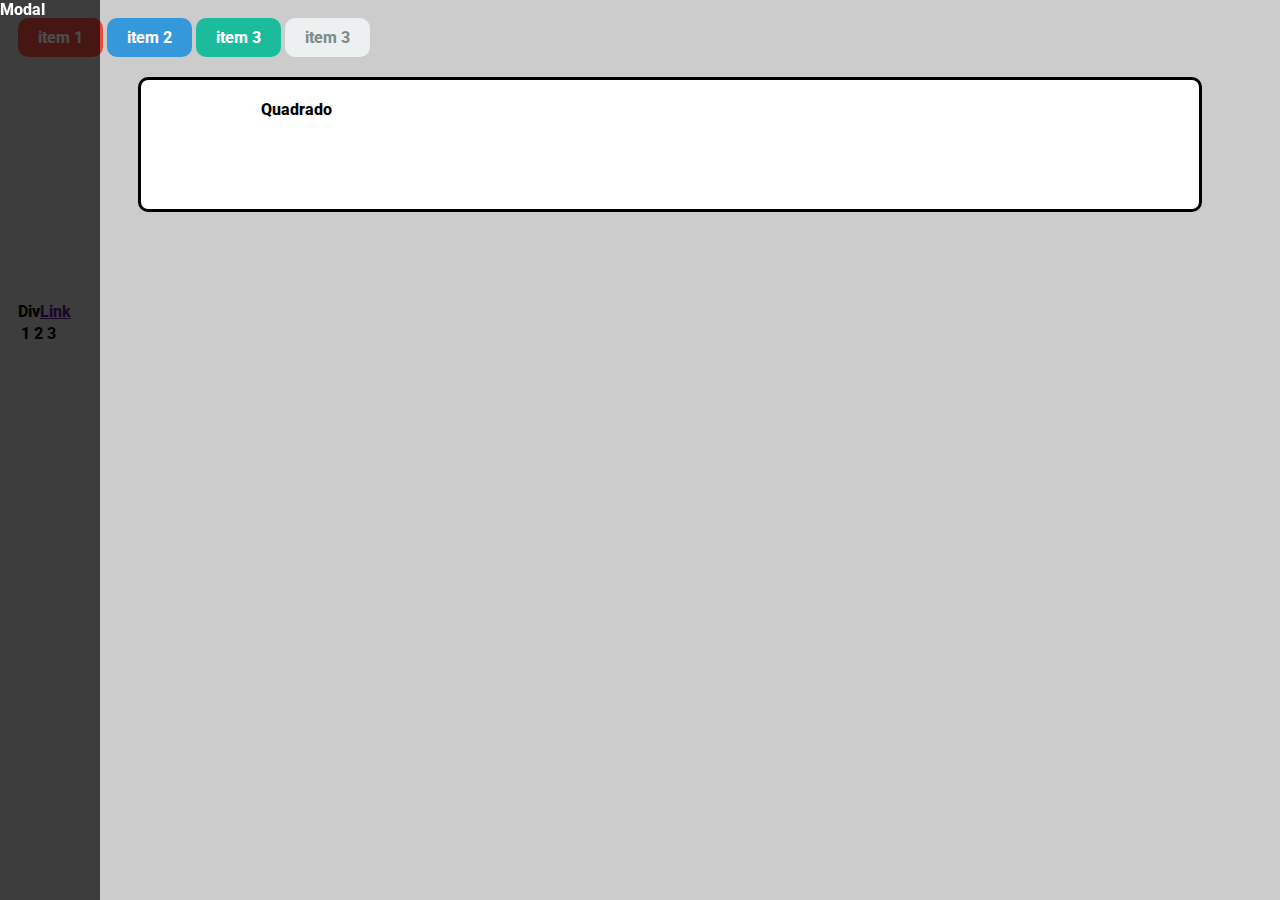
<file: index.html>
<!DOCTYPE html>
<html lang="pt-br">
<head>
    <meta charset="UTF-8">
    <meta name="viewport" content="width=device-width, initial-scale=1.0">
    <meta http-equiv="X-UA-Compatible" content="ie=edge">
    <title>Document</title>
    <link rel="stylesheet" href="styles.css">
</head>
<body>
    <div>
        <a href="" class="btn-red">item 1</a>
        <a href="" class="btn-blue">item 2</a>
        <a href="" class="btn-green">item 3</a>
        <a href="" class="btn ">item 3</a>
    </div>
    <div class="box">
        Quadrado
        <div id="modal">Modal</div>
    </div>
    <div class="" id="display">
        <div>Div</div><a href="">Link</a>
    </div>
    <div>
        <table>
            <tbody>
                <tr>
                    <td>1</td>
                    <td>2</td>
                    <td>3</td>
                </tr>
            </tbody>
        </table>
    </div>
</body>
</html>
</file>
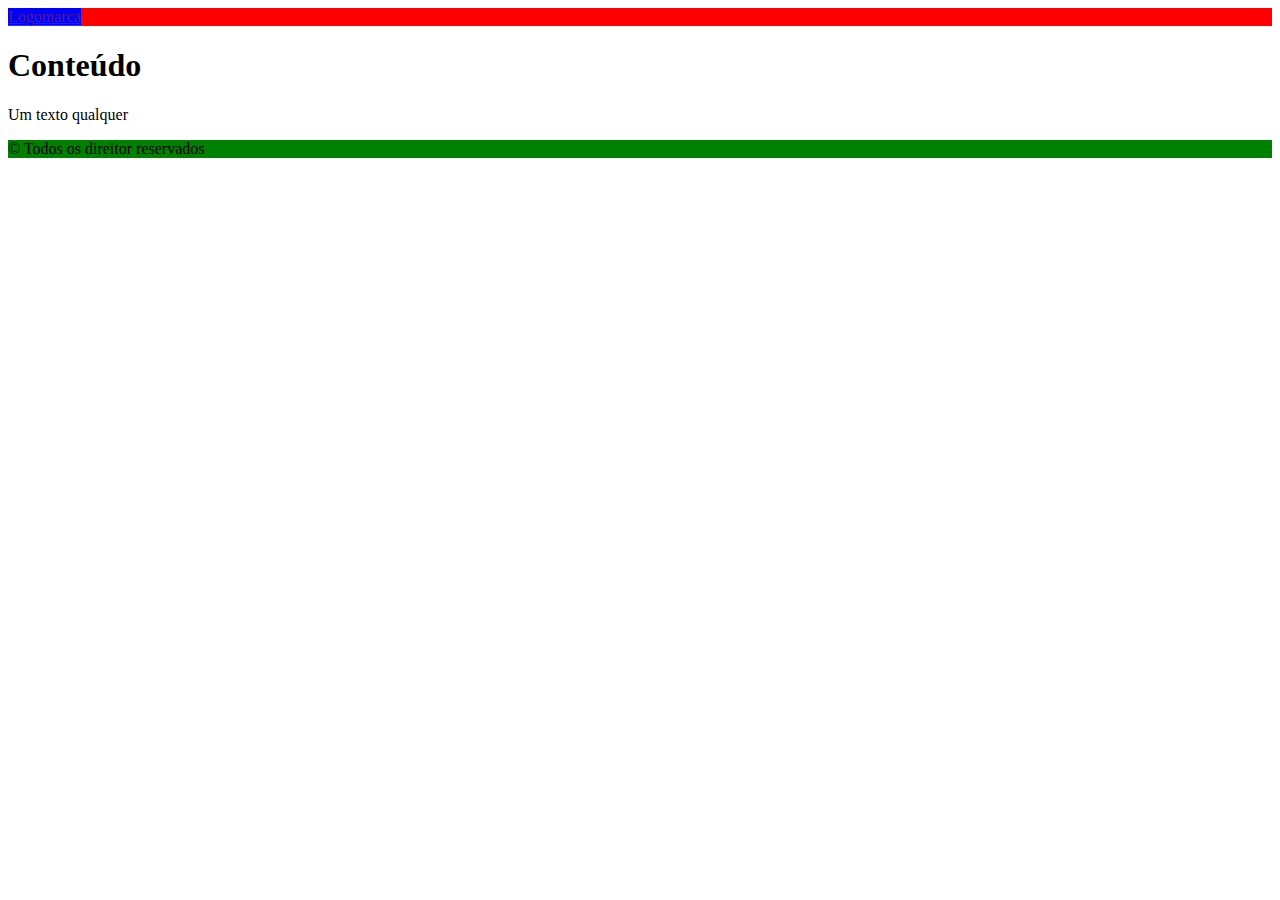
<file: 01-seletores.html>
<!DOCTYPE html>
<html lang="en">
<head>
    <meta charset="UTF-8">
    <meta name="viewport" content="width=device-width, initial-scale=1.0">
    <meta http-equiv="X-UA-Compatible" content="ie=edge">
    <title>Document</title>
    <style>
    
        #header{
            background: red;
        }
        #footer{
            background: green;
        }
        .logomarca{
            background: blue;
        }

    </style>
</head>
<body>
    <header id="header">
        <div>
            <div ><a href="" class="logomarca">Logomarca</a></div>
        </div>
    </header>
    <main id="main">
        <section>
            <h1>Conteúdo</h1>
            <p>Um texto qualquer</p>
        </section>
    </main>
    <footer id="footer">
        <div>
            <p>&copy; Todos os direitor reservados</p>
        </div>
    </footer>
</body>
</html>
</file>
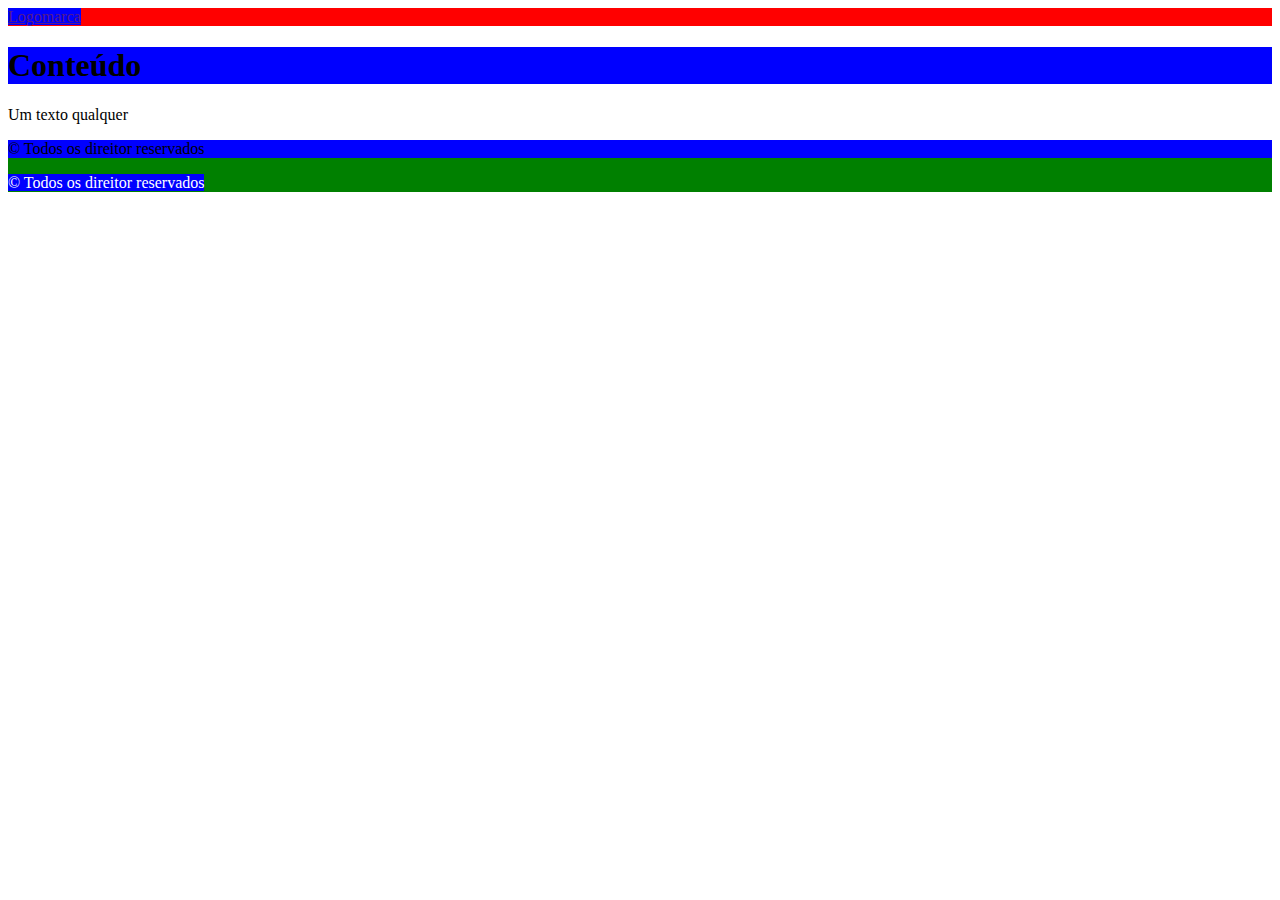
<file: 02-relacionamento-de-seletores.html>
<!DOCTYPE html>
<html lang="en">
<head>
    <meta charset="UTF-8">
    <meta name="viewport" content="width=device-width, initial-scale=1.0">
    <meta http-equiv="X-UA-Compatible" content="ie=edge">
    <title>Document</title>
    <style>
    
        #header{
            background: red;
        }
        #footer{
            background: green;
        }
        .logomarca{
            background: blue;
        }
        #footer > .logomarca{
            color: #ffffff
        }

    </style>
</head>
<body>
    <header id="header">
        <div>
            <div ><a href="" class="logomarca">Logomarca</a></div>
        </div>
    </header>
    <main id="main">
        <section>
            <h1 class="logomarca">Conteúdo</h1>
            <p>Um texto qualquer</p>
        </section>
    </main>
    <footer id="footer">
        <div>
            <p class="logomarca">&copy; Todos os direitor reservados</p>
        </div>
        <a class="logomarca">&copy; Todos os direitor reservados</a>
        
    </footer>
</body>
</html>
</file>
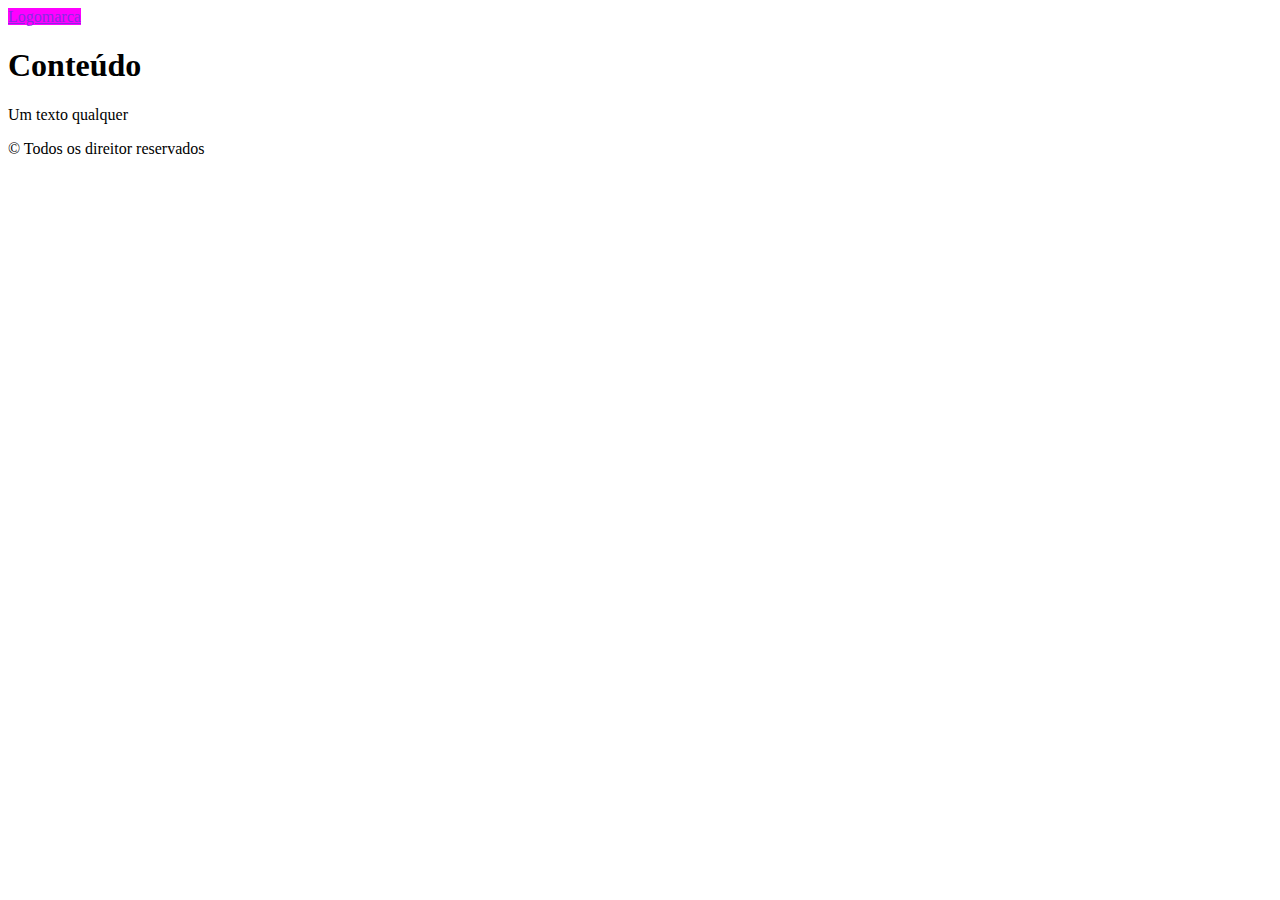
<file: 03-prioridade-de-substituicao.html>
<!DOCTYPE html>
<html lang="pt-br">
<head>
    <meta charset="UTF-8">
    <meta name="viewport" content="width=device-width, initial-scale=1.0">
    <meta http-equiv="X-UA-Compatible" content="ie=edge">
    <title>Document</title>
    <style>
        /*
        prioridades css
        tag
        classe - substitui a  tag
        id - substutui a clase e a tag
        */
        #header a{
            color: green;
        }
        #header div div a{
            background-color: fuchsia;
            color: gray;
        }
        #header div div a{
            color: blueviolet;
        }
        .header a{
            color: blue;
        }
        header a{
            color: red;
        }


    </style>
</head>
<body>
    <header id="header">
        <div>
            <div ><a href="" class="logomarca">Logomarca</a></div>
        </div>
    </header>
    <main id="main">
        <section>
            <h1 class="logomarca">Conteúdo</h1>
            <p>Um texto qualquer</p>
        </section>
    </main>
    <footer id="footer">
        <div>
            <p class="logomarca">&copy; Todos os direitor reservados</p>
        </div>
    </footer>
</body>
</html>
</file>
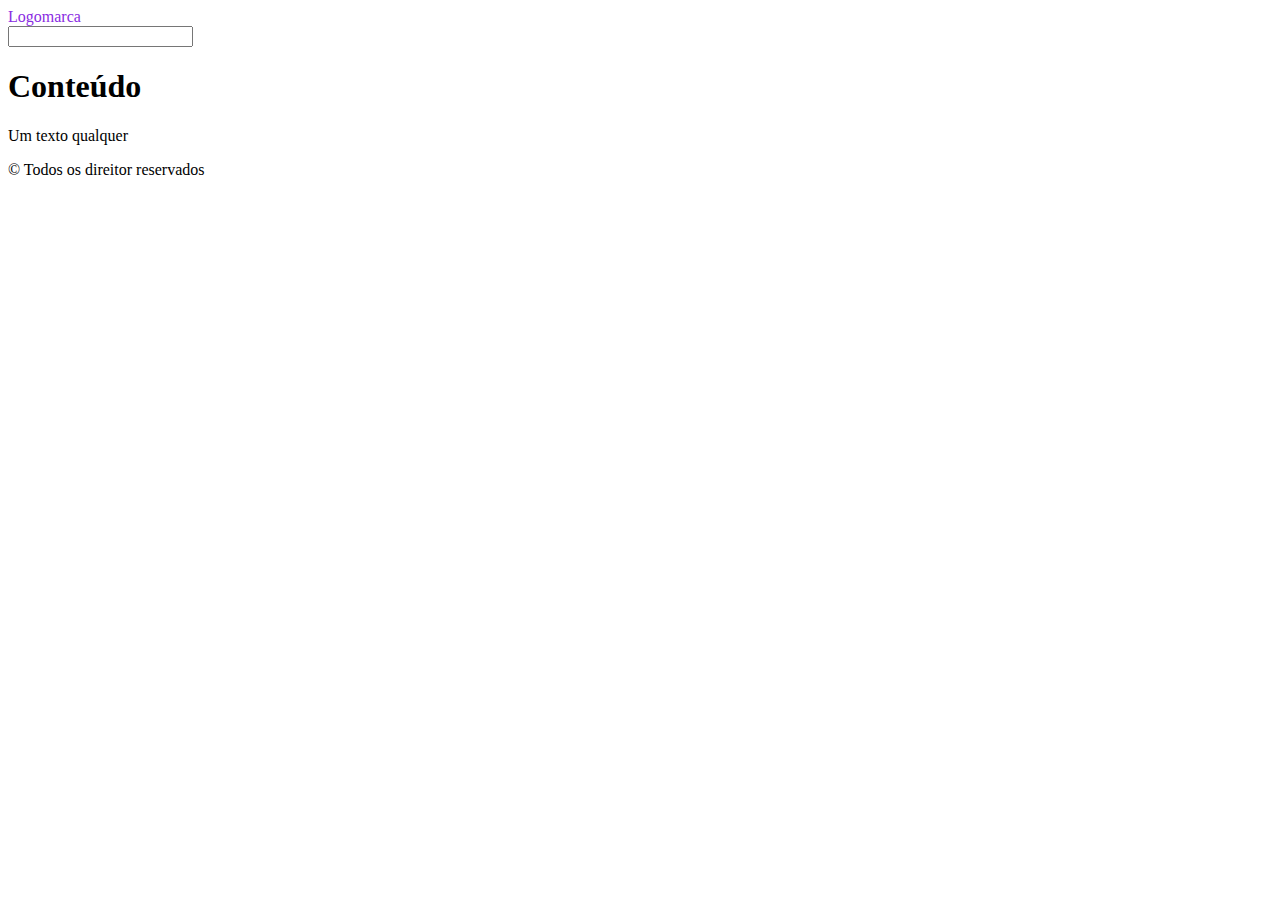
<file: 04-Pseudo-seletores.html>
<!DOCTYPE html>
<html lang="pt-br">
<head>
    <meta charset="UTF-8">
    <meta name="viewport" content="width=device-width, initial-scale=1.0">
    <meta http-equiv="X-UA-Compatible" content="ie=edge">
    <title>Document</title>
    <style>
        a{
            color: blueviolet
        }
        a:hover{
            color: red
        }
        a:active{
            color: yellowgreen
        }

        input:focus-within{
            color: blue;
        }
        div:focus-within{
            background-color: gray;
        }
    </style>
</head>
<body>
    <header id="header">
        <div>
            <div ><a class="logomarca">Logomarca</a></div>
            <input type="text">
        </div>
    </header>
    <main id="main">
        <section>
            <h1 class="logomarca">Conteúdo</h1>
            <p>Um texto qualquer</p>
        </section>
    </main>
    <footer id="footer">
        <div>
            <p class="logomarca">&copy; Todos os direitor reservados</p>
        </div>
    </footer>
</body>
</html>
</file>
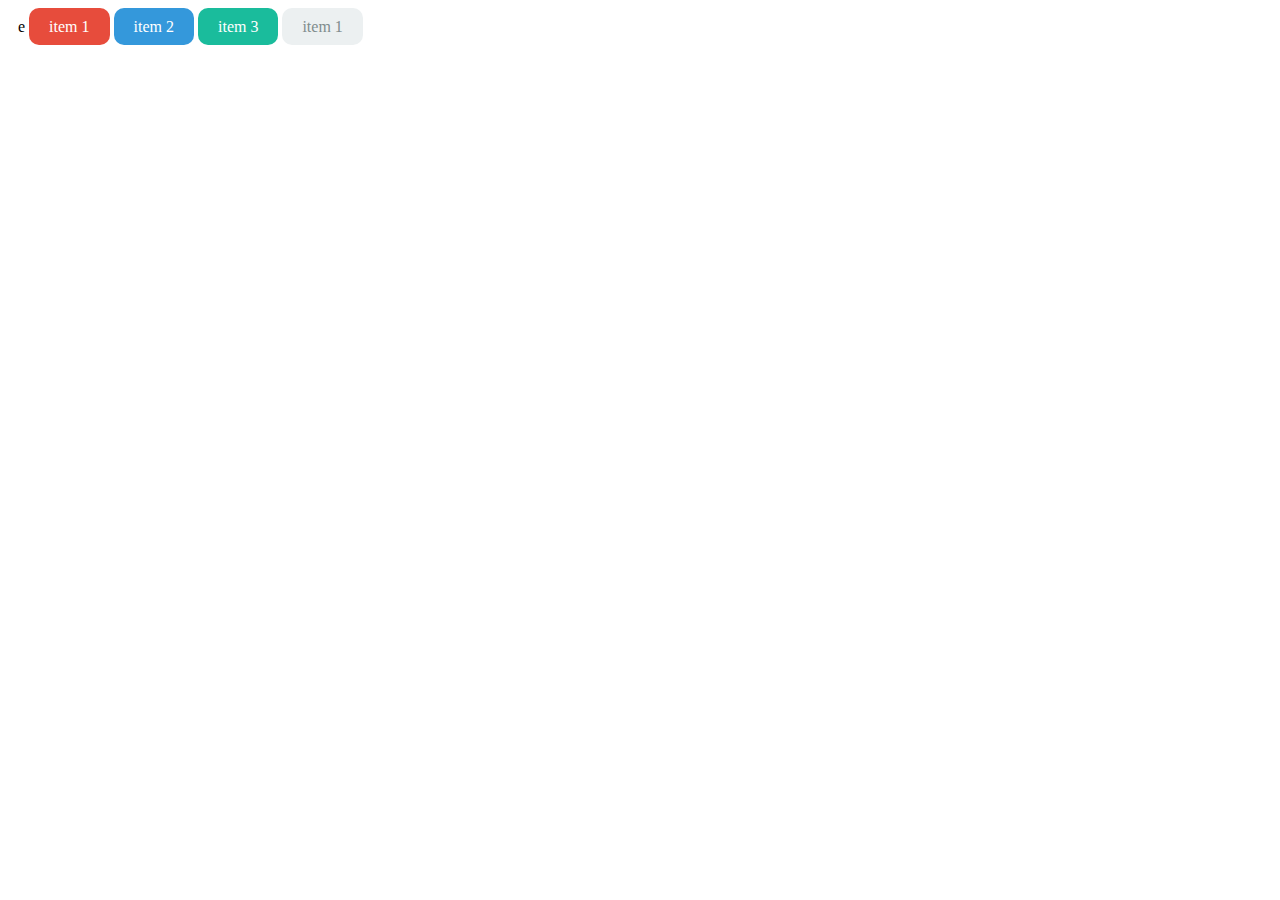
<file: 05-exemplo-pratico-links.html>
e<!DOCTYPE html>
<html lang="pt-br">
<head>
    <meta charset="UTF-8">
    <meta name="viewport" content="width=device-width, initial-scale=1.0">
    <meta http-equiv="X-UA-Compatible" content="ie=edge">
    <title>Document</title>
    <style>
    .btn{
        text-decoration: none;
        background-color: #ecf0f1;
        color: #7f8c8d;
        padding: 10px 20px;
        border-radius: 10px;
    }
    
    
    .btn.btn-red{
        background-color: #e74c3c;
        color: #fff;
    }
    .btn-red:hover{
        background-color: #c0392b;
    }
    .btn.btn-blue{
        background-color: #3498db;
        color: #fff;
    }
    .btn-blue:hover{
        background-color: #2980b9;
    }
    .btn.btn-green{
        background-color: #1abc9c;
        color: #fff;
    }
    .btn-green:hover{
        background-color: #16a085;
    }

    body{
        padding: 10px;
    }
    
    </style>
    
</head>
<body>
    <a href="" class="btn btn-red">item 1</a>
    <a href="" class="btn btn-blue">item 2</a>
    <a href="" class="btn btn-green">item 3</a>
    <a href="" class="btn">item 1</a>
</body>
</html>
</file>
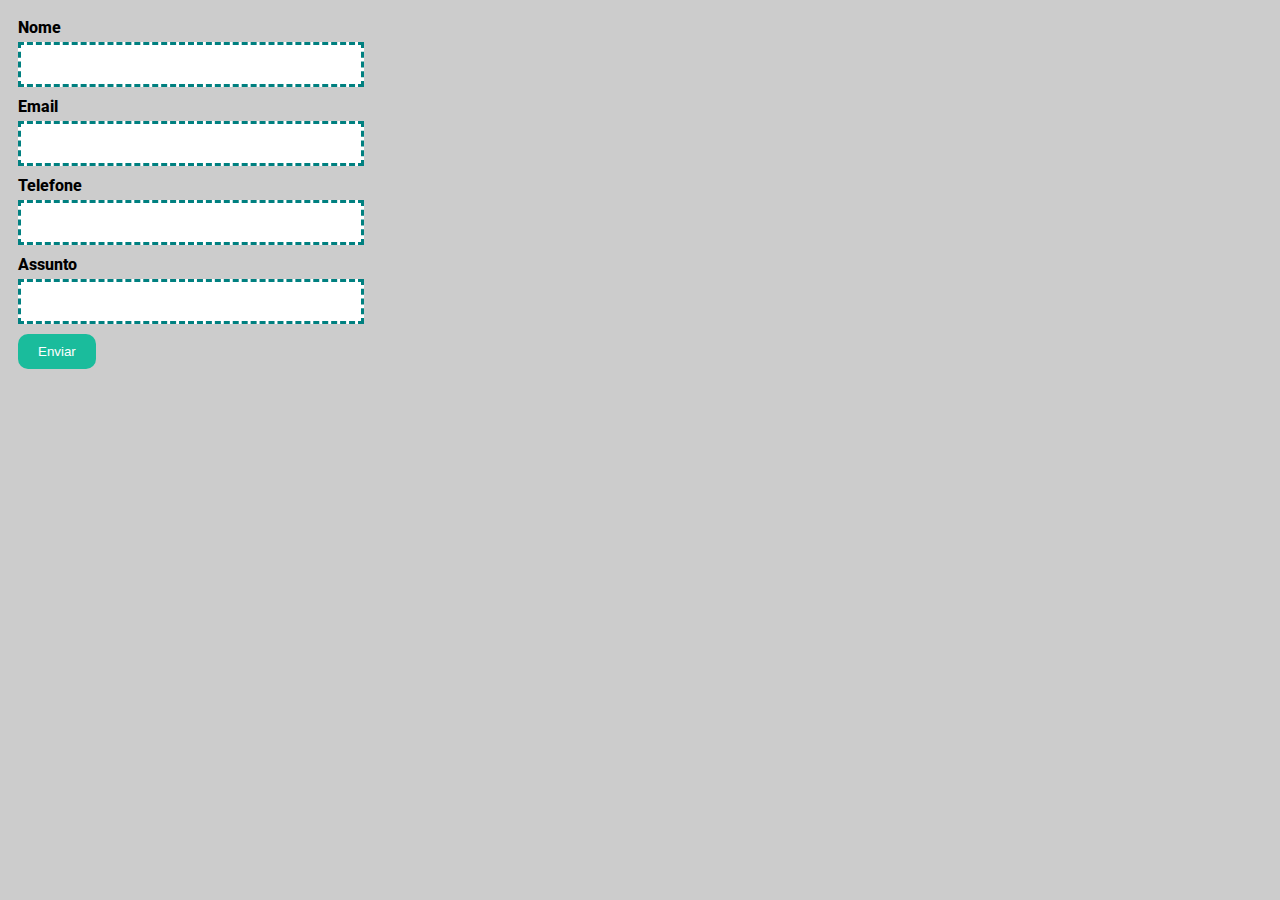
<file: form.html>
<!DOCTYPE html>
<html lang="pt-br">
<head>
    <meta charset="UTF-8">
    <meta name="viewport" content="width=device-width, initial-scale=1.0">
    <meta http-equiv="X-UA-Compatible" content="ie=edge">
    <title>Document</title>
    <link rel="stylesheet" href="styles.css">
</head>
<body>
    <form action="">
        <div>
            <label for="">Nome</label>
            <input type="text">
        </div>
        <div>
            <label for="">Email</label>
            <input type="text">
        </div>
        <div>
            <label for="">Telefone</label>
            <input type="text">
        </div>
        <div>
            <label for="">Assunto</label>
            <input type="text">
        </div>
        <input class="btn btn-green" value="Enviar" type="submit">
    </form>
</body>
</html>
</file>
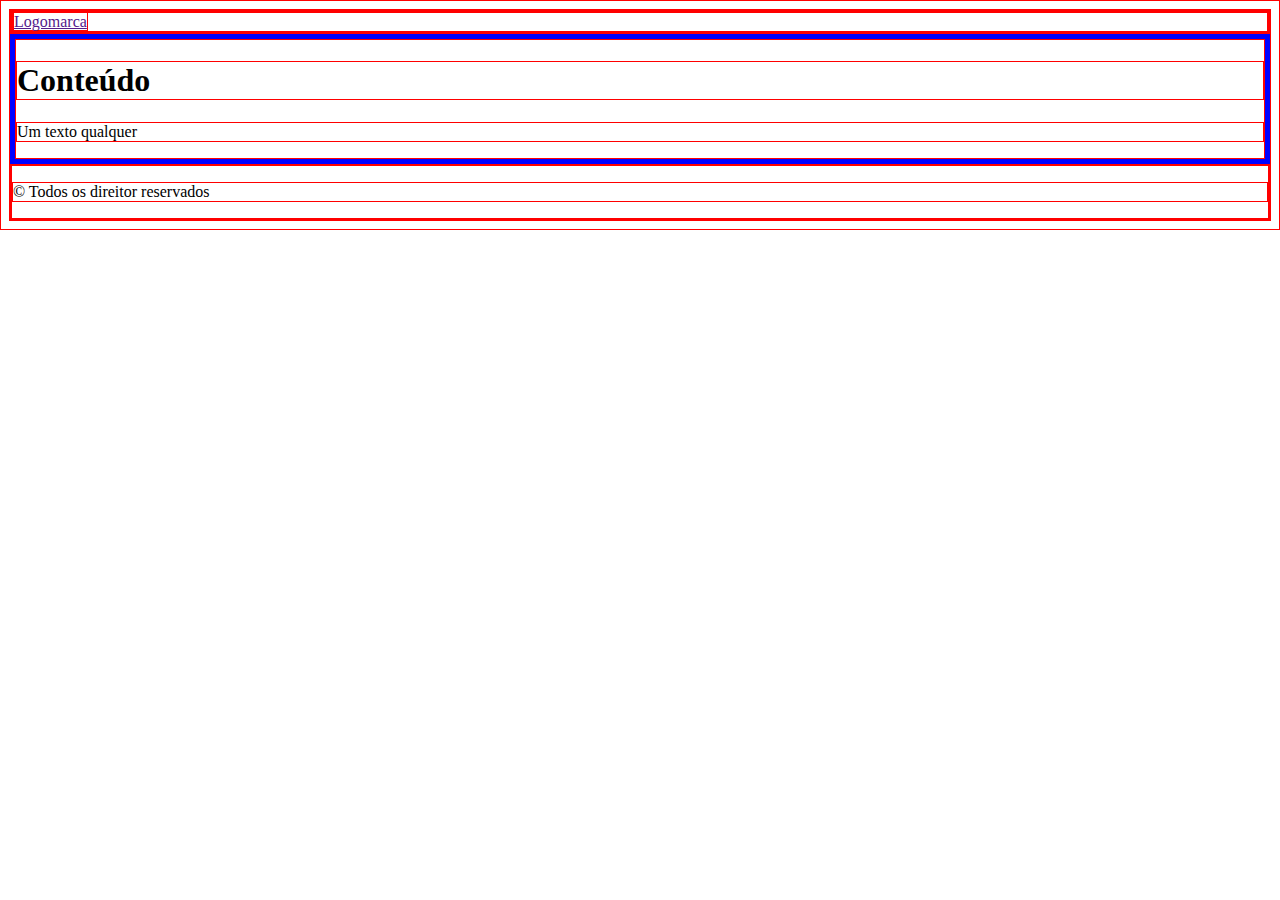
<file: fase1/06-outros-seletores-interessantes.html>
<!DOCTYPE html>
<html lang="pt-br">
<head>
    <meta charset="UTF-8">
    <meta name="viewport" content="width=device-width, initial-scale=1.0">
    <meta http-equiv="X-UA-Compatible" content="ie=edge">
    <title>Document</title>
    <style>
    *{
        border: 1px solid red;
    }
    header + main{
        border: 5px solid blue;
    }
    
    </style>
</head>
<body>
    <header id="header">
            <div>
                <div ><a href="" class="logomarca">Logomarca</a></div>
            </div>
    </header>
    <main id="main">
        <section>
            <h1>Conteúdo</h1>
            <p>Um texto qualquer</p>
        </section>
    </main>
    <footer id="footer">
        <div>
            <p>&copy; Todos os direitor reservados</p>
        </div>
    </footer>
</body>
</html>
</file>
<file: styles.css>
@import url('https://fonts.googleapis.com/css?family=Roboto&display=swap');
@import 'botoes.css';
@import 'geral.css';
@import 'menu.css';
@import 'form.css';
</file>
